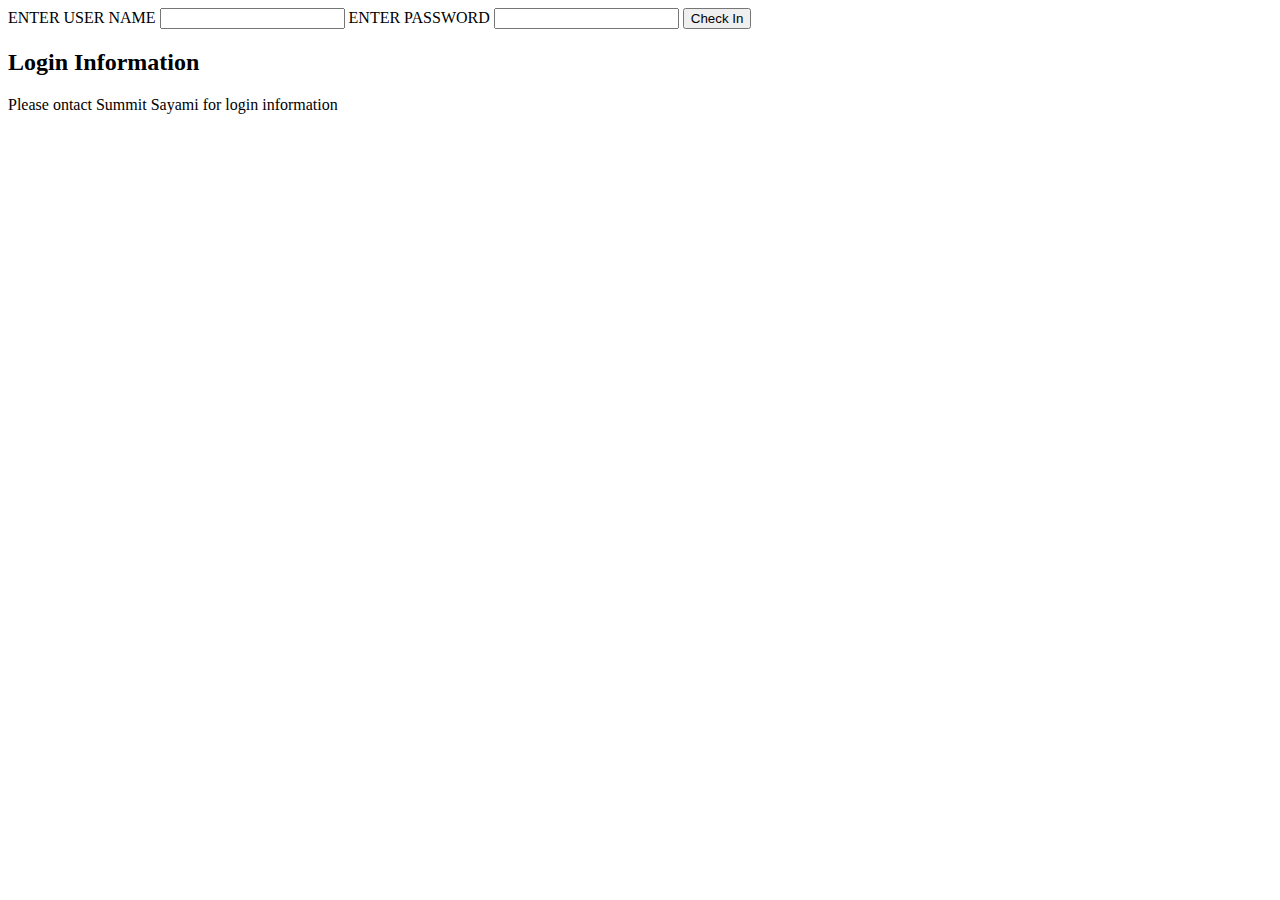
<file: index.html>
<head>
<title>LOGIN PAGE</title>
</head>

<body>

<script type = "text/javascript">

// Note: Like all Javascript password scripts, this is hopelessly insecure as the user can see 
//the valid usernames/passwords and the redirect url simply with View Source.  
// And the user can obtain another three tries simply by refreshing the page.  
//So do not use for anything serious!

var count = 2;
function validate() {
var un = document.myform.username.value;
var pw = document.myform.pword.value;
var valid = false;

var unArray = ["centaurus", "velocity", "saim", "guest"];  // as many as you like - no comma after final entry
var pwArray = ["Password1", "Password2", "Pimpin123", "password"];  // the corresponding passwords;


for (var i=0; i <unArray.length; i++) {
if ((un == unArray[i]) && (pw == pwArray[i])) {
valid = true;
break;
}
}

if (valid) {
alert ("Login was successful");
window.location = "http://velocity-lab.net:43396/first.html";
return false;
}

var t = " tries";
if (count == 1) {t = " try"}

if (count >= 1) {
alert ("Invalid username and/or password.  You have " + count + t + " left.");
document.myform.username.value = "";
document.myform.pword.value = "";
setTimeout("document.myform.username.focus()", 25);
setTimeout("document.myform.username.select()", 25);
count --;
}

else {
alert ("Still incorrect! You have no more tries left!");
document.myform.username.value = "No more tries allowed!";
document.myform.pword.value = "";
document.myform.username.disabled = true;
document.myform.pword.disabled = true;
return false;
}

}

</script>

<form name = "myform">
<p>ENTER USER NAME <input type="text" name="username"> ENTER PASSWORD <input type="password" name="pword">
<input type="button" value="Check In" name="Submit" onclick= "validate()">
</p>

<h2>Login Information</h2>
<p>Please ontact Summit Sayami for login information</p>


</form>

</body>
</html>
</file>
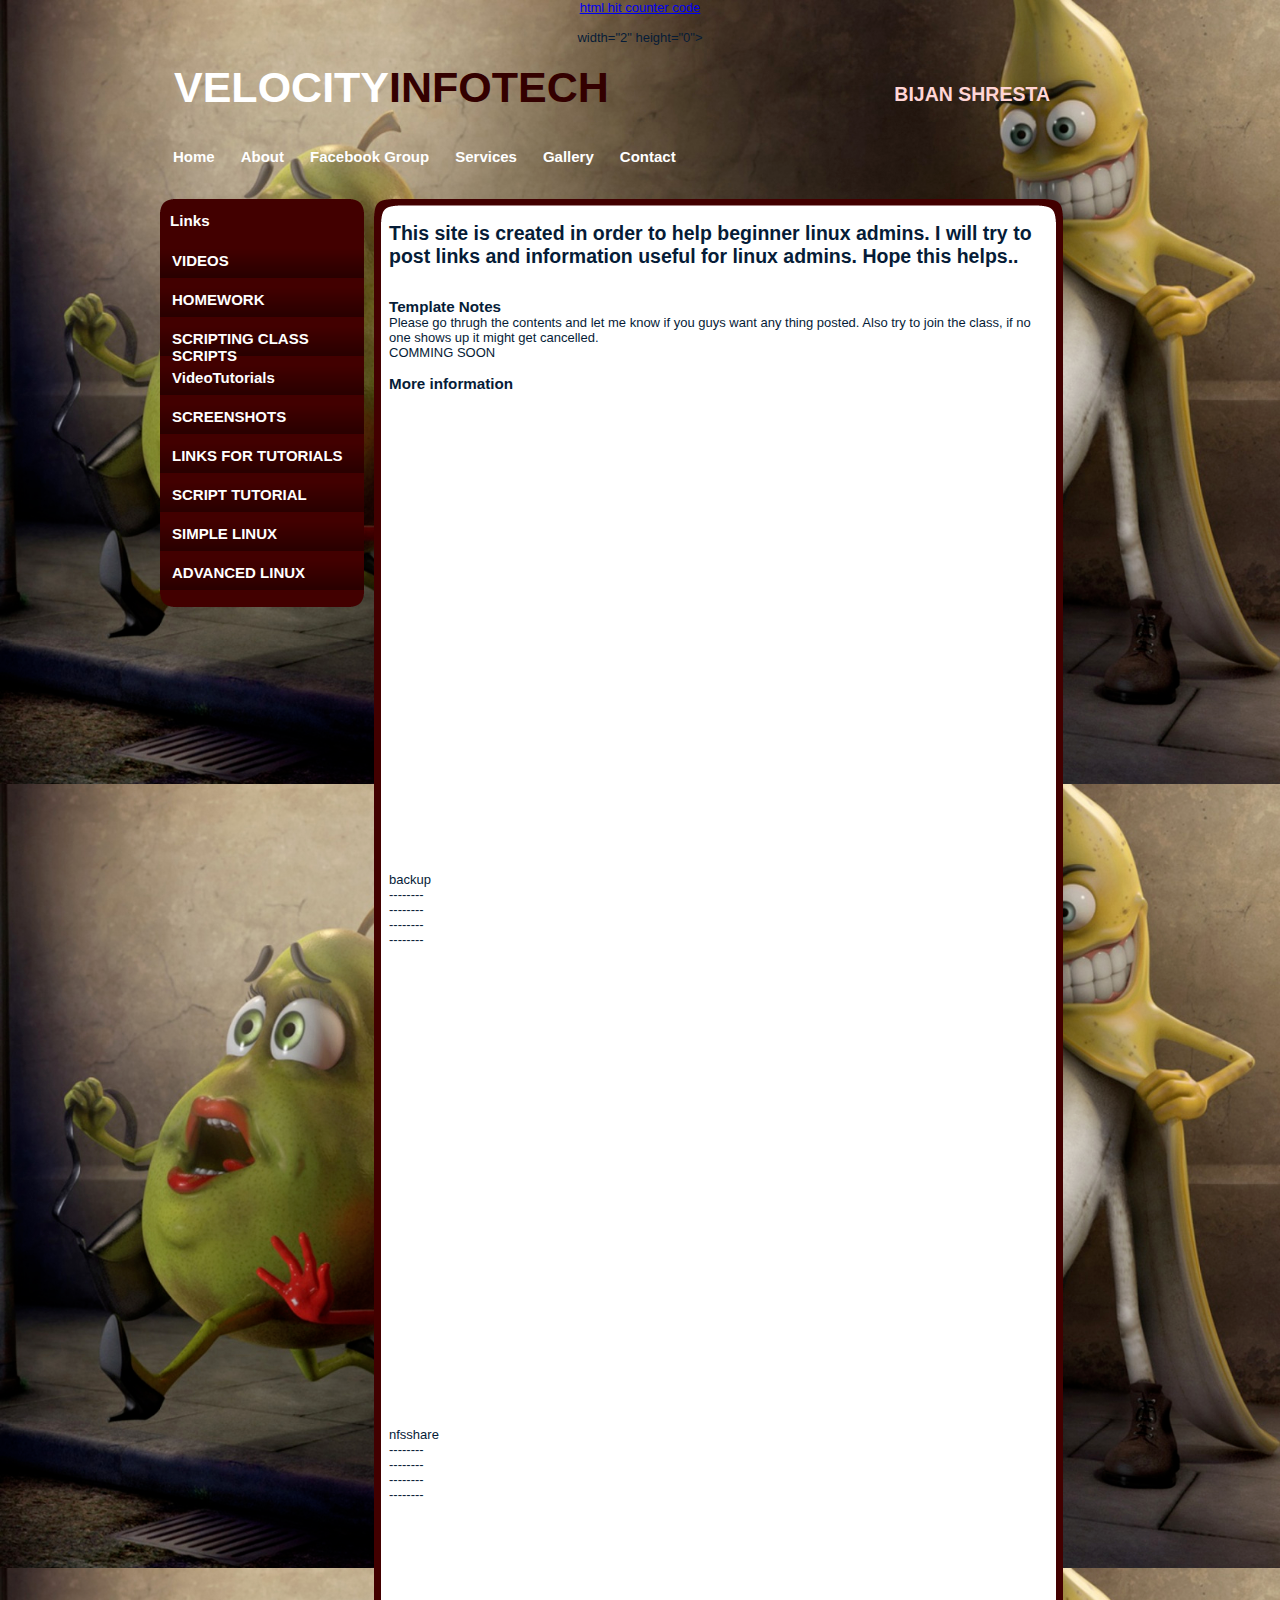
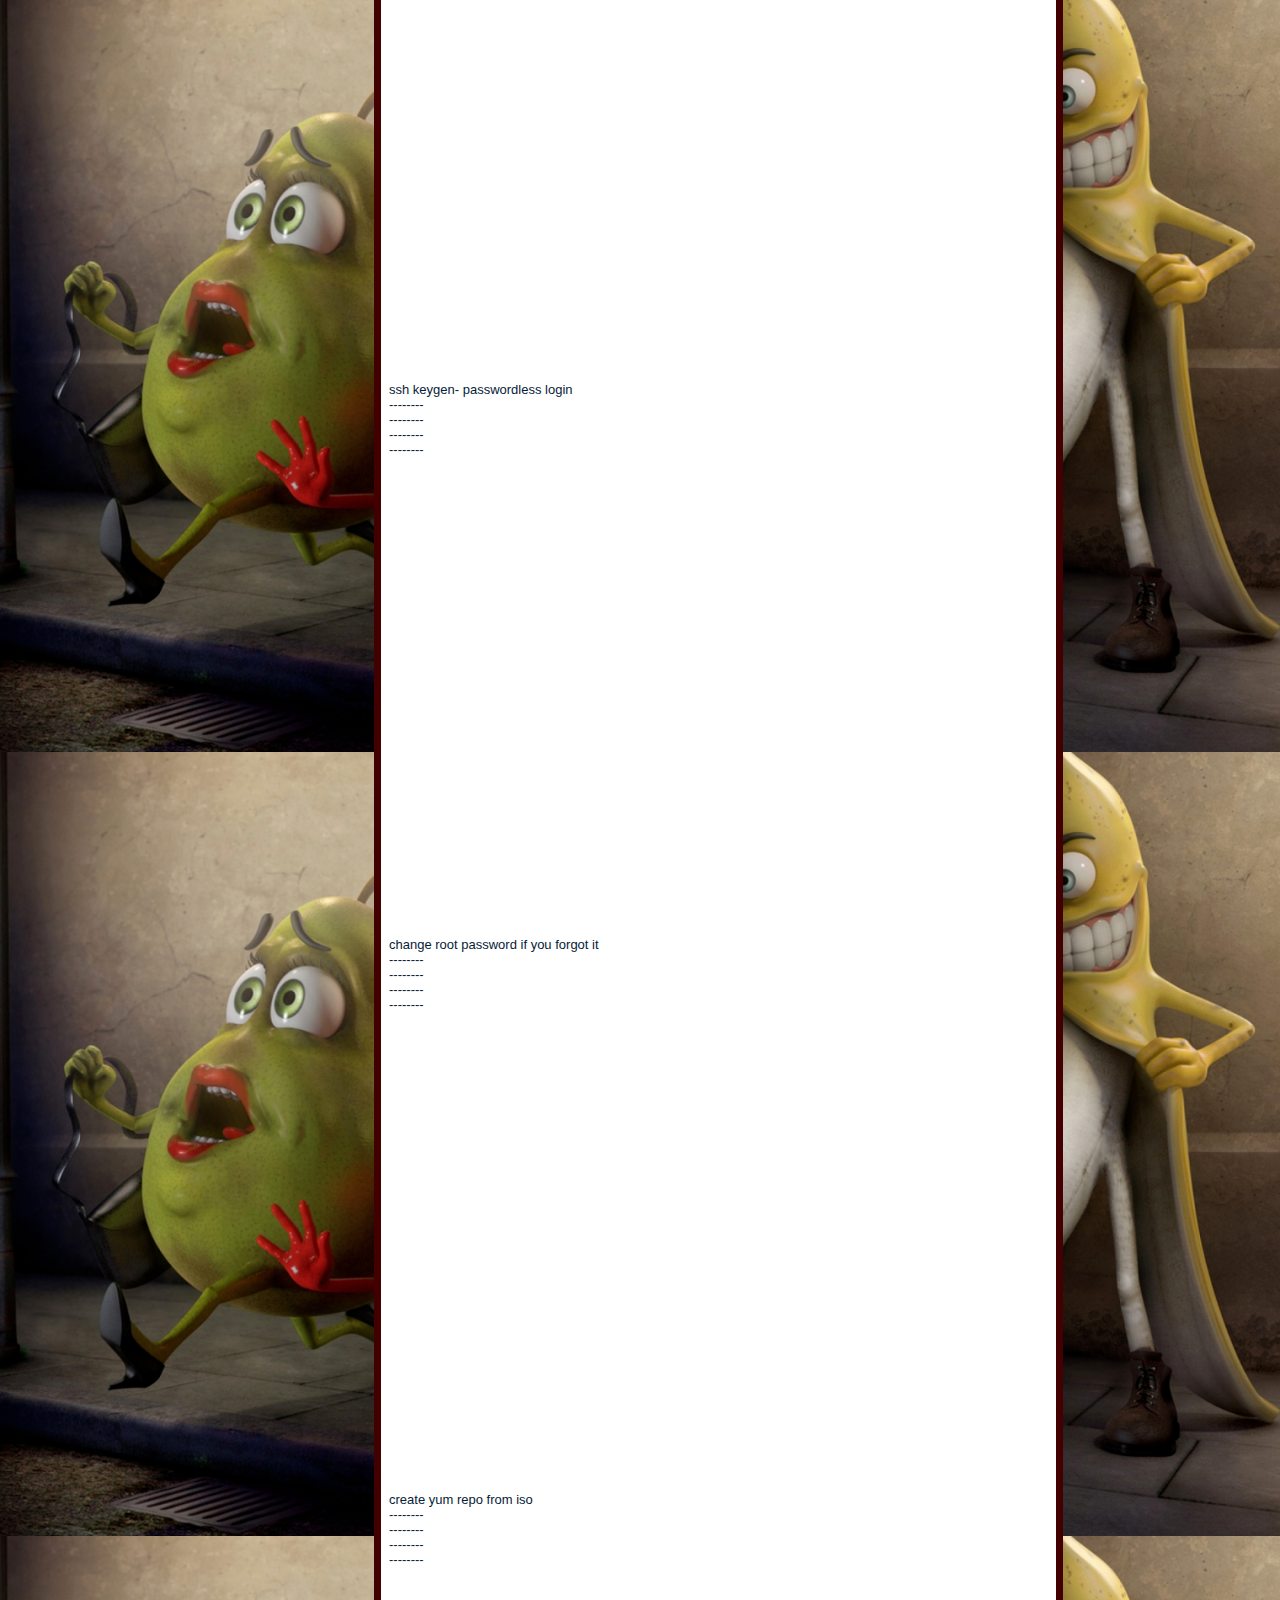
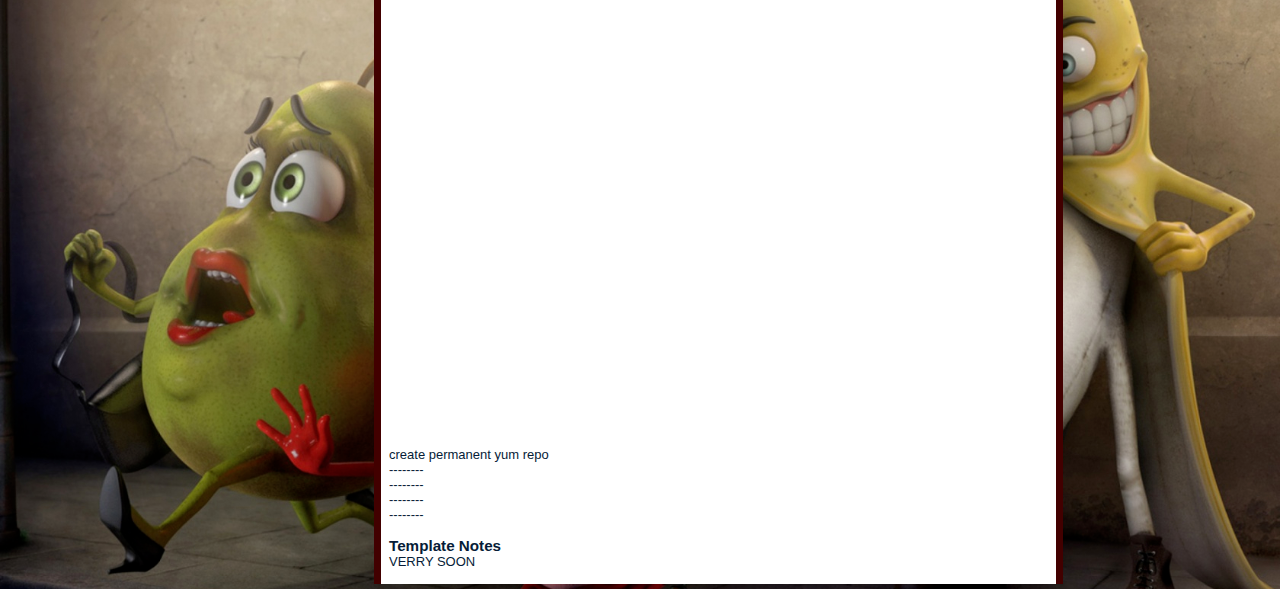
<file: first.html>
<head>
<meta http-equiv="Content-Type" content="text/html; charset=utf-8" />
<link rel="stylesheet" type="text/css" href="style.css" />
<title>WEB PAGE BY BIJAN</title>
</head>

<body>


<a href="http://www.freecounterstat.com" target="_Blank" title="html hit counter code">html hit counter code</a><br/>
<script type="text/javascript" src="http://counter6.statcounterfree.com/private/counter.js?c=9d2ea651eb2d0310911c533e1406ca0f"></script>

<!-- Wikplayer http://www.wikplayer.com -->
<script type="text/javascript" src="http://www.wikplayer.com/code.js" 
data-config="{'skin':'skins/wikfull/plainBlack/skin.css','volume':50,'autoplay':true,'shuffle':true,'repeat':1,'showcomment':false,'marqueetexton':true,'placement':'top','showplaylist':false,'playlist':[{'title':'DekhaHaiAiseBhi','url':'http%3A%2F%2Fvelocity-lab.net%3A43396%2Fmusic%2FDekhaHaiAiseBhi.mp3'},{'title':'Tere-meresaathh','url':'http%3A%2F%2Fvelocity-lab.net%3A43396%2Fmusic%2FTere-meresaathh.mp3'},{'title':'aakasai%20ma','url':'https%3A%2F%2Fwww.youtube.com%2Fwatch%3Fv%3D1keoj-8sLX8'},{'title':'bhijyo%20timro%20rato%20pakcheuri','url':'http%3A%2F%2Fvelocity-lab.net%3A43396%2Fmusic%2Fsong1.mp3'},{'title':'jdmixchahiyo','url':'http%3A%2F%2Fvelocity-lab.net%3A43396%2Fmusic%2Fjdmixchahiyo.mp4'},{'title':'kina%20kina%20timro%20tasbir','url':'https%3A%2F%2Fwww.youtube.com%2Fwatch%3Fv%3DurQgsSahy7M'}]}" ></script>
<!-- Wikplayer code end -->


<br />

width="2" height="0">

<div id="container">
		<div id="header">
        	<h1>VELOCITY<span class="off">INFOTECH</span></h1>
            <h2>BIJAN SHRESTA</h2>
        </div>   
        
        <div id="menu">
        	<ul>
            	<li class="menuitem"><a href="#">Home</a></li>
                <li class="menuitem"><a href="#">About</a></li>
                <li class="menuitem"><a href="https://www.facebook.com/groups/311071419069120/">Facebook Group</a></li>
                <li class="menuitem"><a href="#">Services</a></li>
                <li class="menuitem"><a href="simplegallery/gallery.html">Gallery</a></li>
              <li class="menuitem"><a href="#">Contact</a></li>
            </ul>
        </div>
        
        <div id="leftmenu">

        <div id="leftmenu_top"></div>

				<div id="leftmenu_main">    
                
                <h3>Links</h3>
                        
                <ul>
		    <li><a href="http://velocity-lab.net:43396/bash_scripting/scripting_classvideos/">VIDEOS</a></li>
                    <li><a href="http://velocity-lab.net:43396/bash_scripting/homework/">HOMEWORK</a></li>
                    <li><a href="http://velocity-lab.net:43396/bash_scripting/scripting_class/">SCRIPTING CLASS SCRIPTS</a></li>
		    <li><a href="http://velocity-lab.net:43396/bash_scripting/tutorials/">VideoTutorials</a></li>
		    <li><a href="#">SCREENSHOTS</a></li>
		    <li><a href="#">LINKS FOR TUTORIALS</a></li>
                    <li><a href="#">SCRIPT TUTORIAL</a></li>
                    <li><a href="#">SIMPLE LINUX</a></li>
                    <li><a href="#">ADVANCED LINUX</a></li>
                </ul>
</div>
                
                
              <div id="leftmenu_bottom"></div>
        </div>
        
        
        
        
		<div id="content">
        
        
        <div id="content_top"></div>
        <div id="content_main">
        	

		<h2>This site is created in order to help beginner linux admins.
I will try to post links and information useful for linux admins. Hope this helps.. </h2>
        	<p>&nbsp;</p>
           	<p>&nbsp;</p>
       	  	
		<h3>Template Notes</h3>
       	  		<p> Please go thrugh the contents and let me know if you guys want any thing posted.
Also try to join the class, if no one shows up it might get cancelled.</p>

<p>
			COMMING SOON </p>
        	<p>&nbsp;</p>
		
		<h3>More information</h3>
<iframe width="853" height="480" src="//www.youtube.com/embed/c3wjCzJQZIQ" frameborder="0" allowfullscreen></iframe>
<p>backup </p>

<p> --------</p>
<p> --------</p>
<p> --------</p>
<p> --------</p>

<iframe width="853" height="480" src="//www.youtube.com/embed/tLPVNnr9_M4" frameborder="0" allowfullscreen></iframe>
<p>nfsshare</p>

<p> --------</p>
<p> --------</p>
<p> --------</p>
<p> --------</p>

<iframe width="853" height="480" src="//www.youtube.com/embed/dyT1bXmucz4?list=UU8rowdAPWfFiQrsXF1yfJxA" frameborder="0" allowfullscreen></iframe>
<p> ssh keygen- passwordless login </p>

<p> --------</p>
<p> --------</p>
<p> --------</p>
<p> --------</p>

<iframe width="853" height="480" src="//www.youtube.com/embed/T8HKqh5xu5o" frameborder="0" allowfullscreen></iframe>
<p> change root password if you forgot it </p>

<p> --------</p>
<p> --------</p>
<p> --------</p>
<p> --------</p>

<iframe width="853" height="480" src="//www.youtube.com/embed/lN9lC87qFlA?list=UU8rowdAPWfFiQrsXF1yfJxA" frameborder="0" allowfullscreen></iframe>
<p> create yum repo from iso </p>

<p> --------</p>
<p> --------</p>
<p> --------</p>
<p> --------</p>

<iframe width="853" height="480" src="//www.youtube.com/embed/t0pNvQUkiTc" frameborder="0" allowfullscreen></iframe>
<p> create permanent yum repo </p>

<p> --------</p>
<p> --------</p>
<p> --------</p>
<p> --------</p>

<p>  </p>
       	  <p>&nbsp;</p>
        	<h3>Template Notes</h3>
          		<p> VERRY SOON</p>
<p>&nbsp;</p>
</body>
</html>
</file>
<file: style.css>
/* A Free Design by Bryant Smith (bryantsmith.com) */



body {
	margin: 0;
	padding: 0;
	text-align: left;
	font: 12px Arial, Helvetica, sans-serif;
	font-size: 13px;
	color: #061C37;
	background: #FACFCF;
	background-image:url(images/background.png);
	background-repeat:repeat;
	background-size: 100%;
}
*
{
  margin: 0 auto 0 auto;
 text-align:left;}

#container
{
  display: block; 
  height:auto;
  position: relative; 
  width: 960px;
}


#header
{
height:85px;
width:960px;	
}

#header h1
{
	position:absolute;
text-align:left;
color:#FFFFFF;
font-size:43px;
color:#FFF;	
left:14px;
top:18px;
}


#header h2
{
position:absolute;
text-align:right;
color:#FFD5D5;
left:490px;
top:38px;
width:400px;
}

#mainpic
{
background-image:url(images/main.jpg);
background-repeat:no-repeat;
width:900px;
height:354px;	
}



.off
{
color:#300;
}


#menu
{
display:block;
float:left;
clear:both;
width:960px;
height:54px;
float:left;
clear:both;
}

#leftmenu
{
margin-top:15px;
width:204px;
float:left;
}

#leftmenu_top
{
width:204px;
height:13px;
background-image:url(images/leftmenu_top.png);
}
#leftmenu_bottom
{
width:204px;
height:13px;
background-image:url(images/leftmenu_bottom.png);
}
#leftmenu_main
{
width:204px;
height:auto;
background-color:#420000;
}

#leftmenu_main ul
{
list-style: none;
padding: 0px;
width:204px;
}


#leftmenu_main h3
{
list-style: none;
padding: 0px;
width:204px;
color:#FFFFFF;
padding-left:10px;
padding-bottom:14px;
}

#leftmenu_main ul li
{
list-style: none;
padding: 0px;
width:204px;
text-align:left;
}

#leftmenu_main ul li a, #leftmenu_main ul li a:visited
{
	display:block;
list-style: none;
padding: 0px;
width:192px;
padding-left:12px;
padding-top:4px;
height:30px;
text-align:left;
background-image:url(images/leftmenu_link.png);
background-repeat:repeat-x;
margin-top:5px;
color:#FFFFFF;
text-decoration:none;
font-size:15px;
font-weight:bold;
}

#leftmenu_main ul li a:hover
{
color:#EED7D7;
	
	
}




#content
{
display:block;
float:left;
width:689px;
height:auto;
padding-left:10px;
padding-top:15px;
padding-right:10px;
padding-bottom:5px;
}


#content_top
{
	background-image:url(images/main_top.png);
	background-repeat:no-repeat;
	width:689px;
	height:23px;
}

#content_main
{
background-image:url(images/main_back.png);
background-repeat:repeat-y;
width:659px;
padding-left:15px;
padding-right:15px;
}

#content_bottom
{
background-image:url(images/main_bottom.png);
background-repeat:no-repeat;
width:689px;
height:23px;
}








#footer
{
width:inherit;
height:auto;
}

#footer h3 a,#footer h3 a:visited
{
display:inline;
text-align:center;
font-size:12px;
text-decoration:none;
color:#FFF;
}


#menu ul {
	list-style: none;
	padding: 0px;
	margin-left:auto;
	width:960px;
}

#menu li {
	list-style: none;
	padding: 0px;	
	display: inline; 
	
}

#menu a {
	float: left;
	height: 36px;
	display: block;
	text-align: center;
	text-decoration: none;
	color: #ffffff;
	font-weight: bold;
	padding-top: 18px;
	font-size: 15px;
	padding-left:13px;
	padding-right:13px;
	
}

#menu a:hover{
	background-image:url(images/link_background.png);
	background-repeat:repeat-x;
}

#content p
{
	
}


html, body {
text-align: center;
}
p {text-align: left;}
</file>
